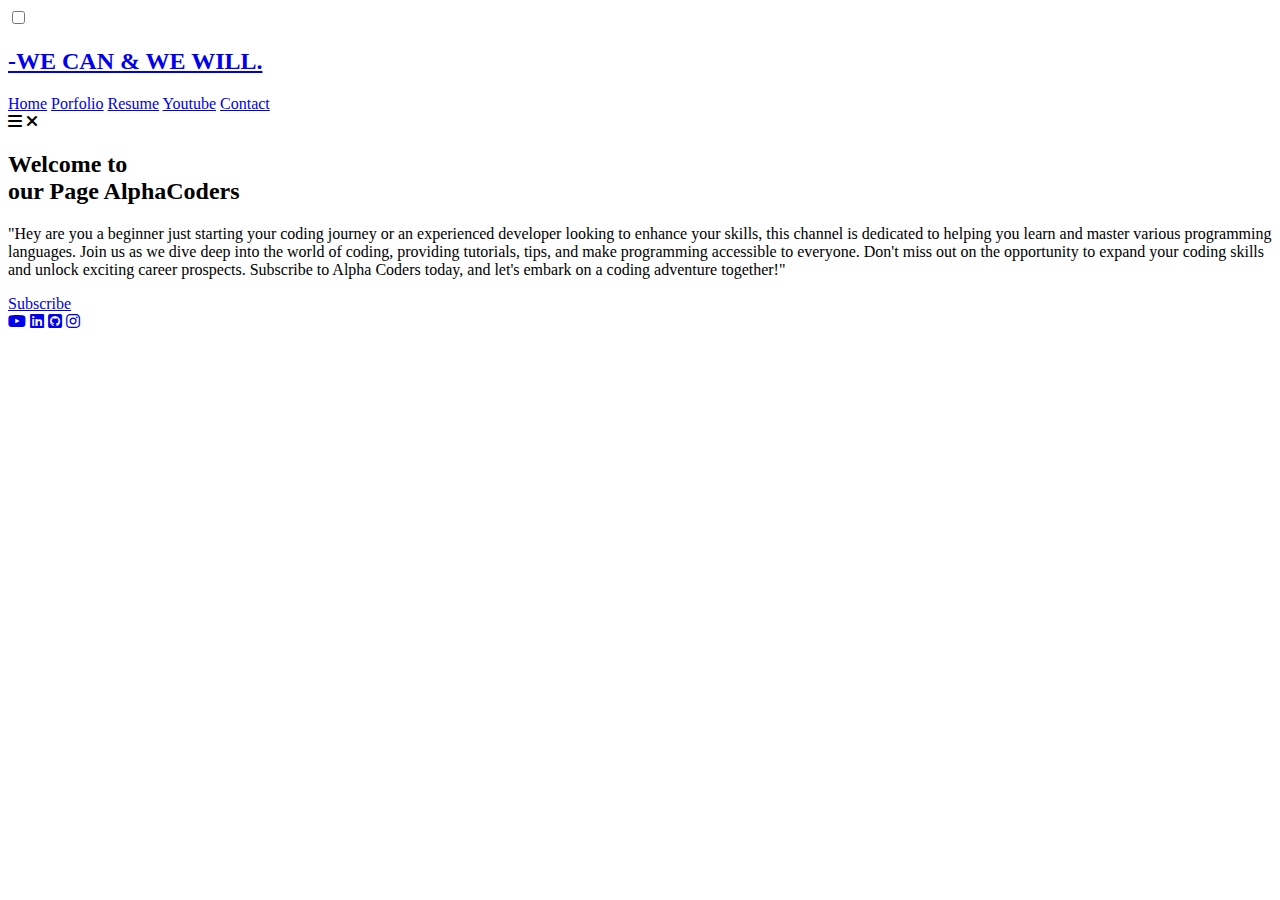
<file: index.html>
<!DOCTYPE html>
<html lang="en" dir="ltr">
    <head>
        <meta charset="utf-8">
        <meta name="viewport" content="width=device-width, initial-scale=1.0">
        <link rel="stylesheet" href="https://mohdwaqas20.github.io/OCTANET_JULY_TASK_1/style.css">
        <link rel="stylesheet" href="https://cdnjs.cloudflare.com/ajax/libs/font-awesome/6.4.0/css/all.min.css">
        <link rel="icon" href="https://mohdwaqas20.github.io/OCTANET_JULY_TASK_1/logo-1.png" type="image/x-icon">
        <title>Landing Page</title>
    </head>
    <body>


        <section>
            <input type="checkbox" id="check">
            <header>
                
                <h2><a href="#" class="logo">-WE CAN & WE WILL.</a></h2>

                <div class="navigation">
                    <a href="https://mohdwaqas20.github.io/OCTANET_JULY_TASK_1/index.html">Home</a>
                    <a href="https://mohdwaqas20.github.io/CodeAlpha_Portfolio_Website/">Porfolio</a>
                    <a href="https://drive.google.com/file/d/1Hg93eoZcmRE_e9stOGRf4F9jABfcGTCB/view?usp=drivesdk">Resume</a>
                    <a href="https://youtu.be/uGSB5Sd6uDE">Youtube</a>
                    <a href="https://wa.me/919792864787">Contact</a>
                </div>
                <label for="check">
                    <i class="fas fa-bars menu-btn"></i>
                    <i class="fas fa-times close-btn"></i>
                </label>
                
            </header>
            
            <div class="content">

                <div class="info">
                    <h2>Welcome to <br>our Page<span> AlphaCoders</span></h2>
                    <p>"Hey are you a beginner just starting your coding journey or an experienced developer looking to enhance your skills, this channel is dedicated to helping you learn and master various programming languages. Join us as we dive deep into the world of coding, providing tutorials, tips, and make programming accessible to everyone. Don't miss out on the opportunity to expand your coding skills and unlock exciting career prospects. Subscribe to Alpha Coders today, and let's embark on a coding adventure together!"</p>
                    <a href="https://youtube.com/@alpha_coders_" class="info-btn">Subscribe</a>
                </div>
                
            </div>

            <div class="media-icons">

                <a href="https://youtu.be/uGSB5Sd6uDE"><i class="fa-brands fa-youtube"></i></a>
                <a href="https://www.linkedin.com/in/mohammad-waqas-075681245/"><i class="fa-brands fa-linkedin"></i></a>
                <a href="https://github.com/mohdwaqas20"><i class="fa-brands fa-square-github"></i></a>
                <a href="https://instagram.com/_soulful__muzik_?igshid=NTc4MTIwNjQ2YQ=="><i class="fa-brands fa-instagram"></i></a>
                
                
            </div>

            

        </section>
    </body>
    
</html>
</file>
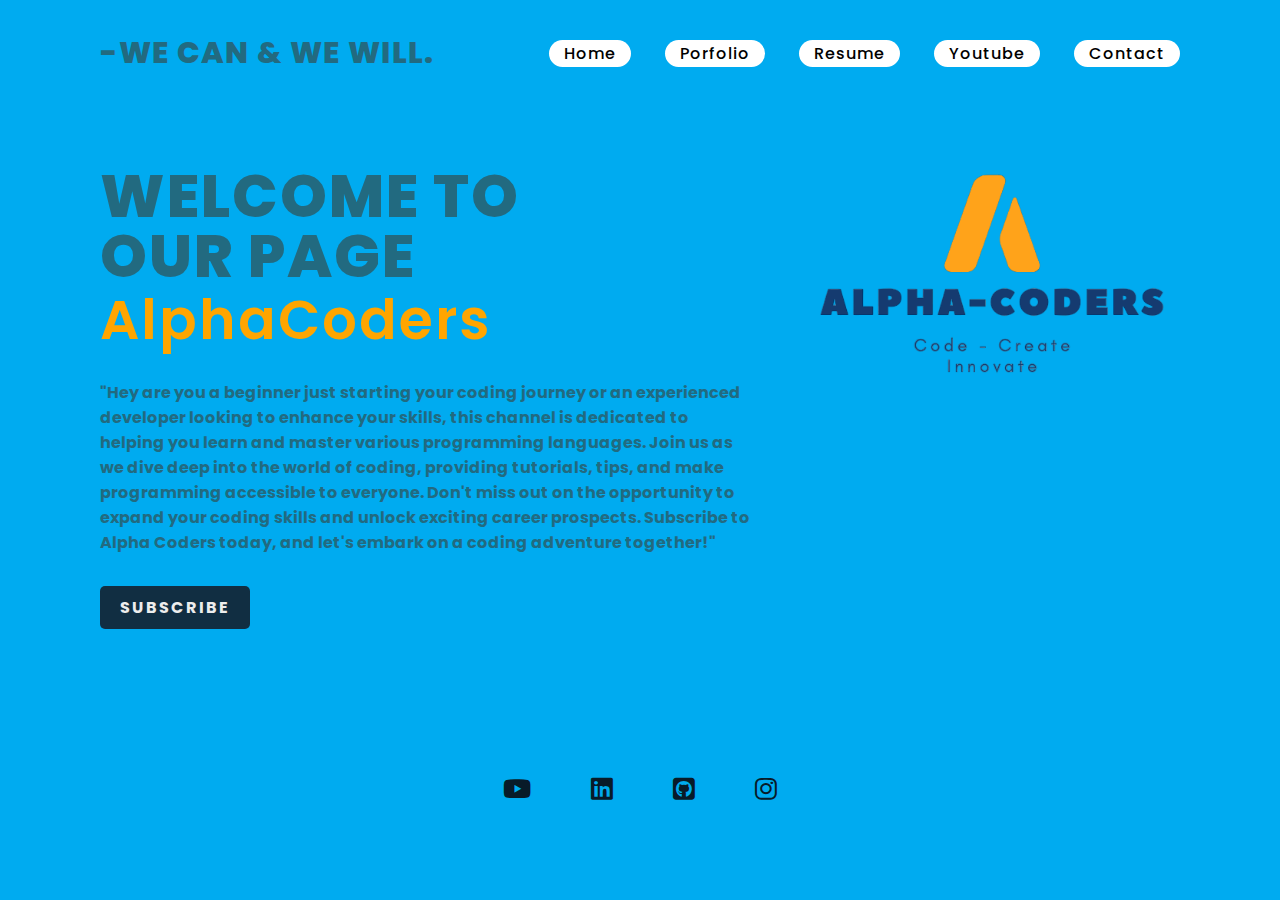
<file: LANDING PAGE/index.html>
<!DOCTYPE html>
<html lang="en" dir="ltr">
    <head>
        <meta charset="utf-8">
        <meta name="viewport" content="width=device-width, initial-scale=1.0">
        <link rel="stylesheet" href="https://mohdwaqas20.github.io/OCTANET_JULY/LANDING PAGE/style.css">
        <link rel="stylesheet" href="https://cdnjs.cloudflare.com/ajax/libs/font-awesome/6.4.0/css/all.min.css">
        <link rel="icon" href="https://mohdwaqas20.github.io/OCTANET_JULY/LANDING PAGE/logo-1.png" type="image/x-icon">
        <title>Landing Page</title>
    </head>
    <body>


        <section>
            <input type="checkbox" id="check">
            <header>
                
                <h2><a href="#" class="logo">-WE CAN & WE WILL.</a></h2>

                <div class="navigation">
                    <a href="https://mohdwaqas20.github.io/OCTANET_JULY/LANDING PAGE/index.html">Home</a>
                    <a href="https://mohdwaqas20.github.io/CodeAlpha_Portfolio_Website/">Porfolio</a>
                    <a href="https://drive.google.com/file/d/1Hg93eoZcmRE_e9stOGRf4F9jABfcGTCB/view?usp=drivesdk">Resume</a>
                    <a href="https://youtu.be/uGSB5Sd6uDE">Youtube</a>
                    <a href="https://wa.me/919792864787">Contact</a>
                </div>
                <label for="check">
                    <i class="fas fa-bars menu-btn"></i>
                    <i class="fas fa-times close-btn"></i>
                </label>
                
            </header>
            
            <div class="content">

                <div class="info">
                    <h2>Welcome to <br>our Page<span> AlphaCoders</span></h2>
                    <p>"Hey are you a beginner just starting your coding journey or an experienced developer looking to enhance your skills, this channel is dedicated to helping you learn and master various programming languages. Join us as we dive deep into the world of coding, providing tutorials, tips, and make programming accessible to everyone. Don't miss out on the opportunity to expand your coding skills and unlock exciting career prospects. Subscribe to Alpha Coders today, and let's embark on a coding adventure together!"</p>
                    <a href="https://youtube.com/@alpha_coders_" class="info-btn">Subscribe</a>
                </div>
                
            </div>

            <div class="media-icons">

                <a href="https://youtu.be/uGSB5Sd6uDE"><i class="fa-brands fa-youtube"></i></a>
                <a href="https://www.linkedin.com/in/mohammad-waqas-075681245/"><i class="fa-brands fa-linkedin"></i></a>
                <a href="https://github.com/mohdwaqas20"><i class="fa-brands fa-square-github"></i></a>
                <a href="https://instagram.com/_soulful__muzik_?igshid=NTc4MTIwNjQ2YQ=="><i class="fa-brands fa-instagram"></i></a>
                
                
            </div>

            

        </section>
    </body>
    
</html>
</file>
